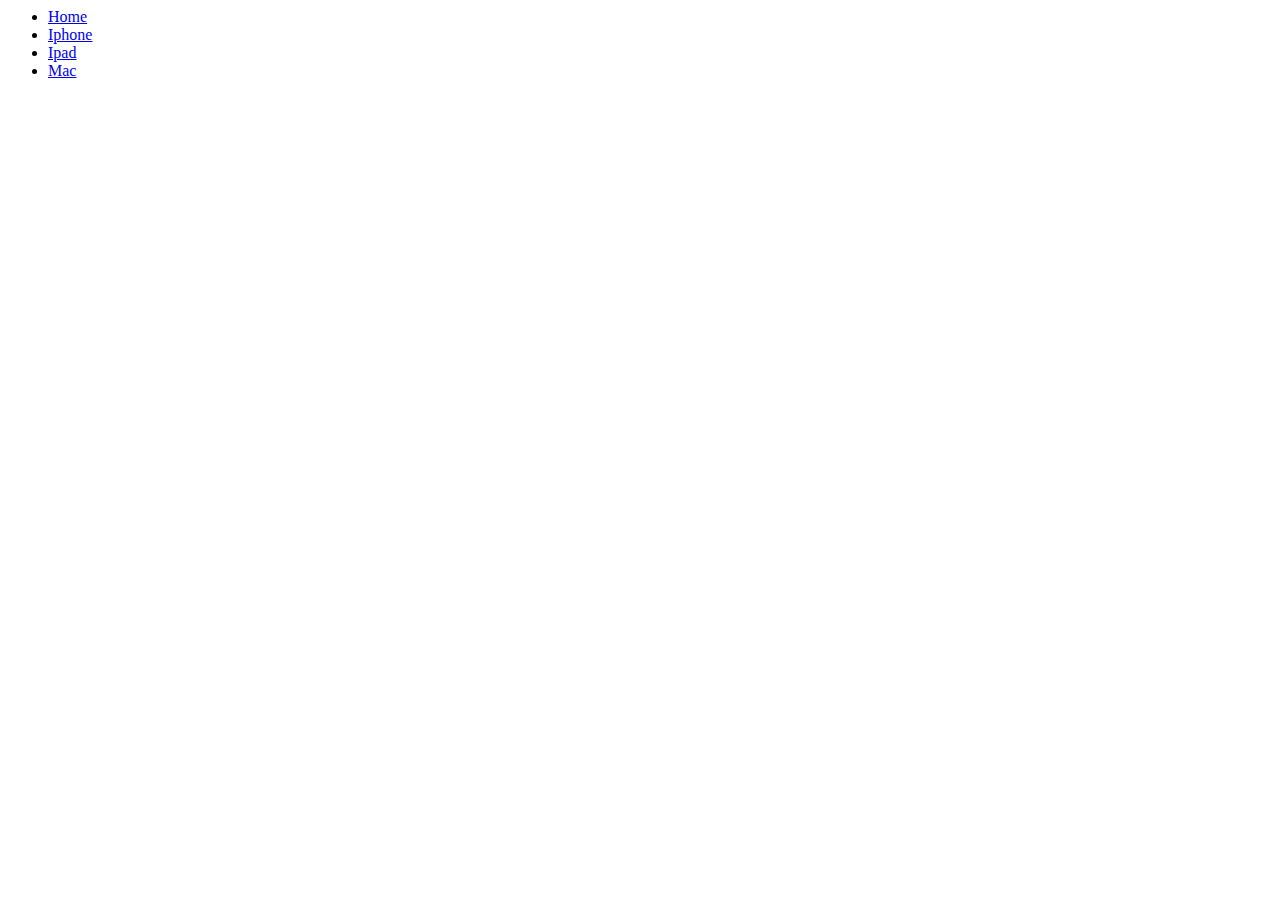
<file: Ipad.html>
<html>
  <head>
    <title>Ipad</title>
  </head>
  <body>
    <ul>
      <li><a class="active" href="#home">Home</a></li>
      <li><a href="iphone.html">Iphone</a></li>
      <li><a href="#contact">Ipad</a></li>
      <li><a href="#about">Mac</a></li>
    </ul>
  </body>
</html>
</file>
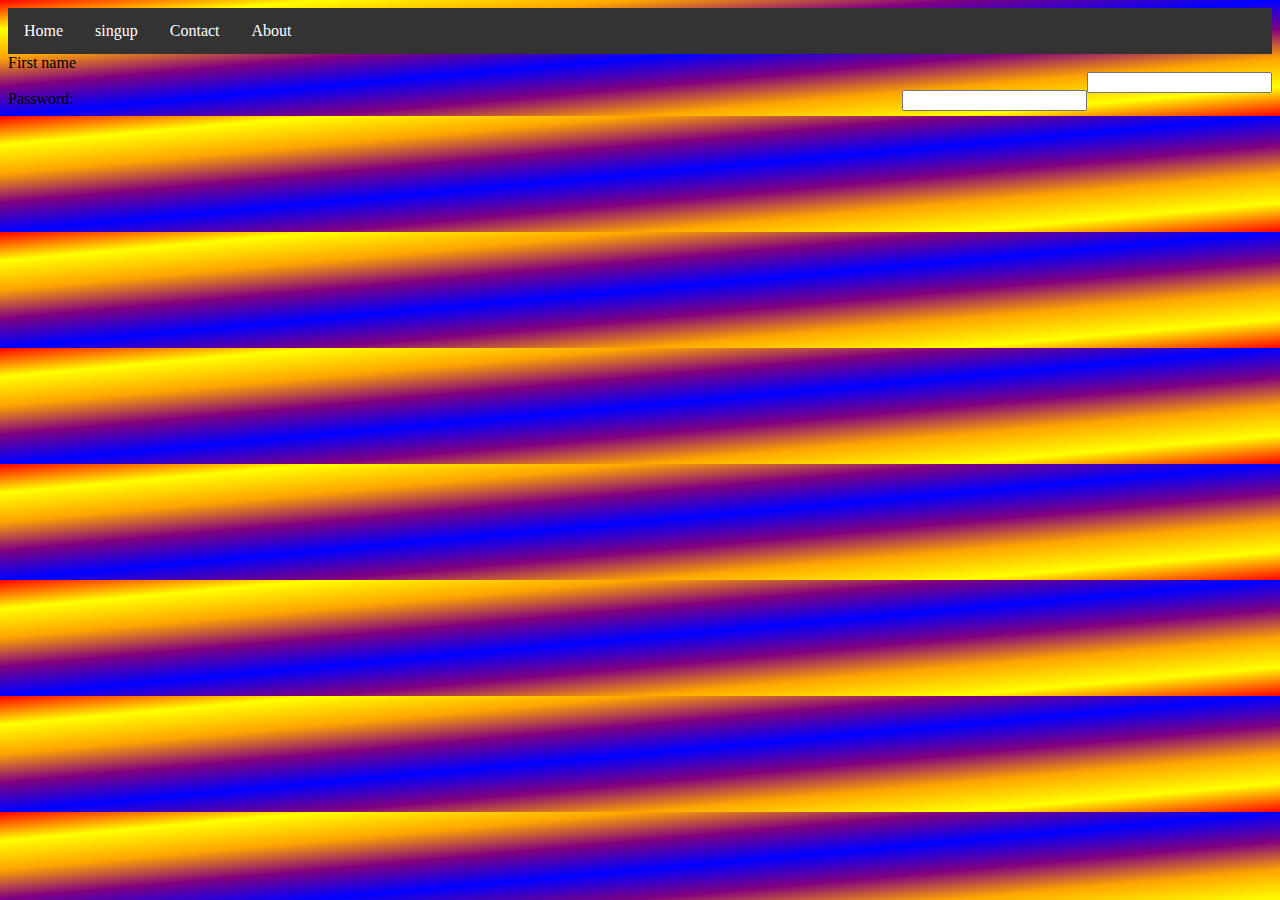
<file: singup.html>
<!DOCTYPE html>
<html lang="en">
  <head>
    <link rel="stylesheet" href="style.css" />
  </head>
  <body>
    <ul>
      <li><a href="index.html">Home</a></li>
      <li><a href="singup.html">singup</a></li>
      <li><a href="#contact">Contact</a></li>
      <li><a class="active" href="#about">About</a></li>
    </ul>
<div





<form>
    <label for="fname"> First name</label><br>
    <input type="text"><br>

    <label for="password"> Password: </label>
<input type="password"> 
    


</form>








  </body>
</html>
</file>
<file: style.css>
body {
  background-image: linear-gradient(
    to bottom right,
    red,
    yellow,
    orange,
    purple,
    blue,
    purple,
    orange,
    yellow,
    red
  );
}
p {
  color: black;
  font-size: x-large;
}
h1 {
  color: black;
  font-size: xx-large;
}
p {
  font-family: "Trebuchet MS", "Lucida Sans Unicode", "Lucida Grande",
    "Lucida Sans", Arial, sans-serif;
}
ul {
  list-style-type: none;
  margin: 0;
  padding: 0;
  overflow: hidden;
  background-color: #333;
}

li {
  float: left;
}

li a {
  display: block;
  color: white;
  text-align: center;
  padding: 14px 16px;
  text-decoration: none;
}

li a:hover {
  background-color: #111;
}
h2 {
  color: red;
}
input {
  float: right;
}

#profpic {
  width: 100px;
  height: 100px;
  border-radius: 50%;
}
</file>
